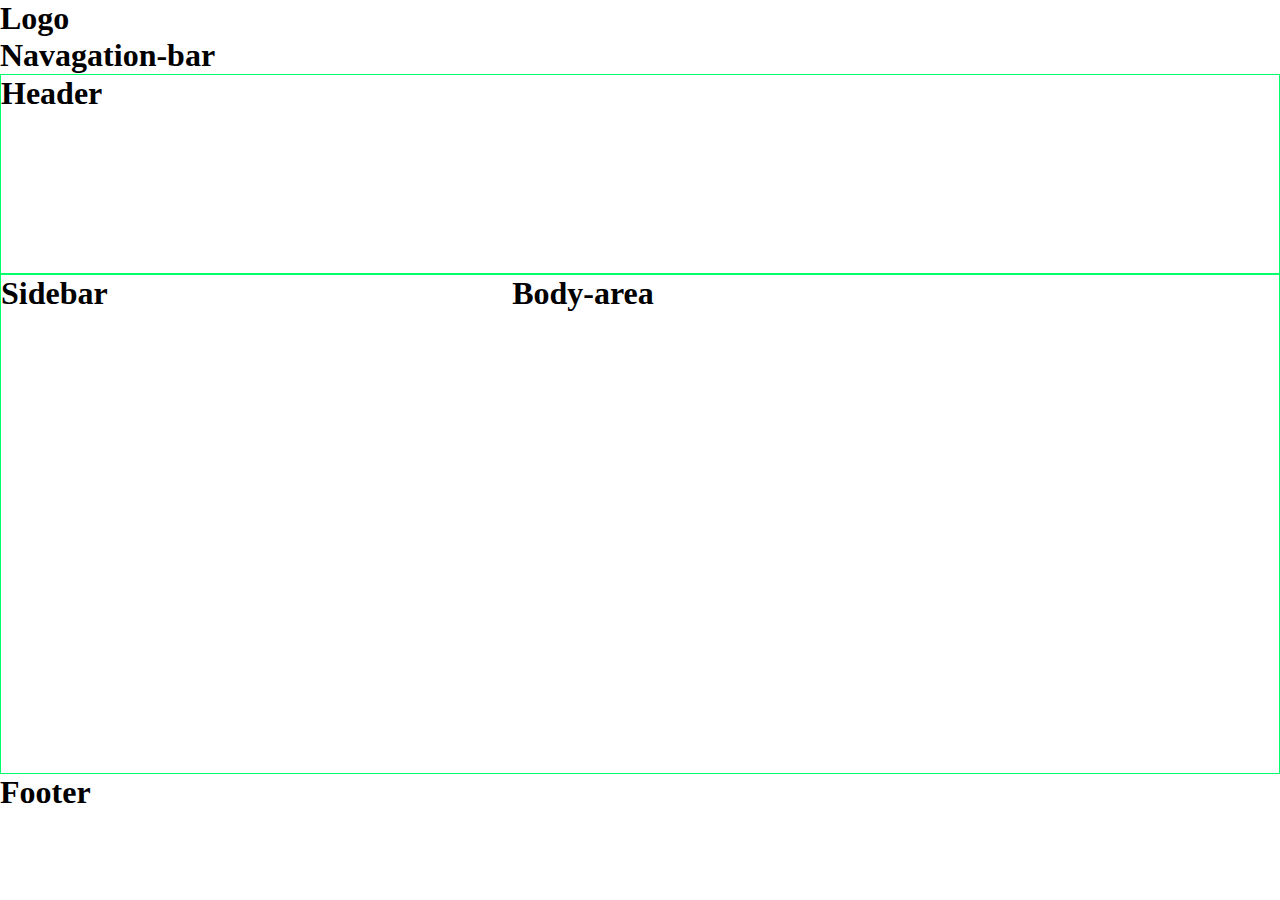
<file: 15.Thực hành flex và grid layout/layout1/index.html>
<!DOCTYPE html>
<html lang="en">
<head>
    <meta charset="UTF-8">
    <meta name="viewport" content="width=device-width, initial-scale=1.0">
    <title>Layout1</title>
    <link href="css/style.css" rel="stylesheet">
</head>
<body>
    <div id="wrapper">
        <div class="logo">
            <h1>Logo</h1>
        </div>

        <div class="navagation-bar">
            <h1>Navagation-bar</h1>
        </div>

        <div class="header">
            <h1>Header</h1>
        </div>

        <div id="content">
            <div class="sidebar">
                <h1>Sidebar</h1>
            </div>

            <div class="body-area">
                <h1>Body-area</h1>
            </div>
        </div>

        <div id="footer">
            <h1>Footer</h1>
        </div>
    </div>
</body>
</html>
</file>
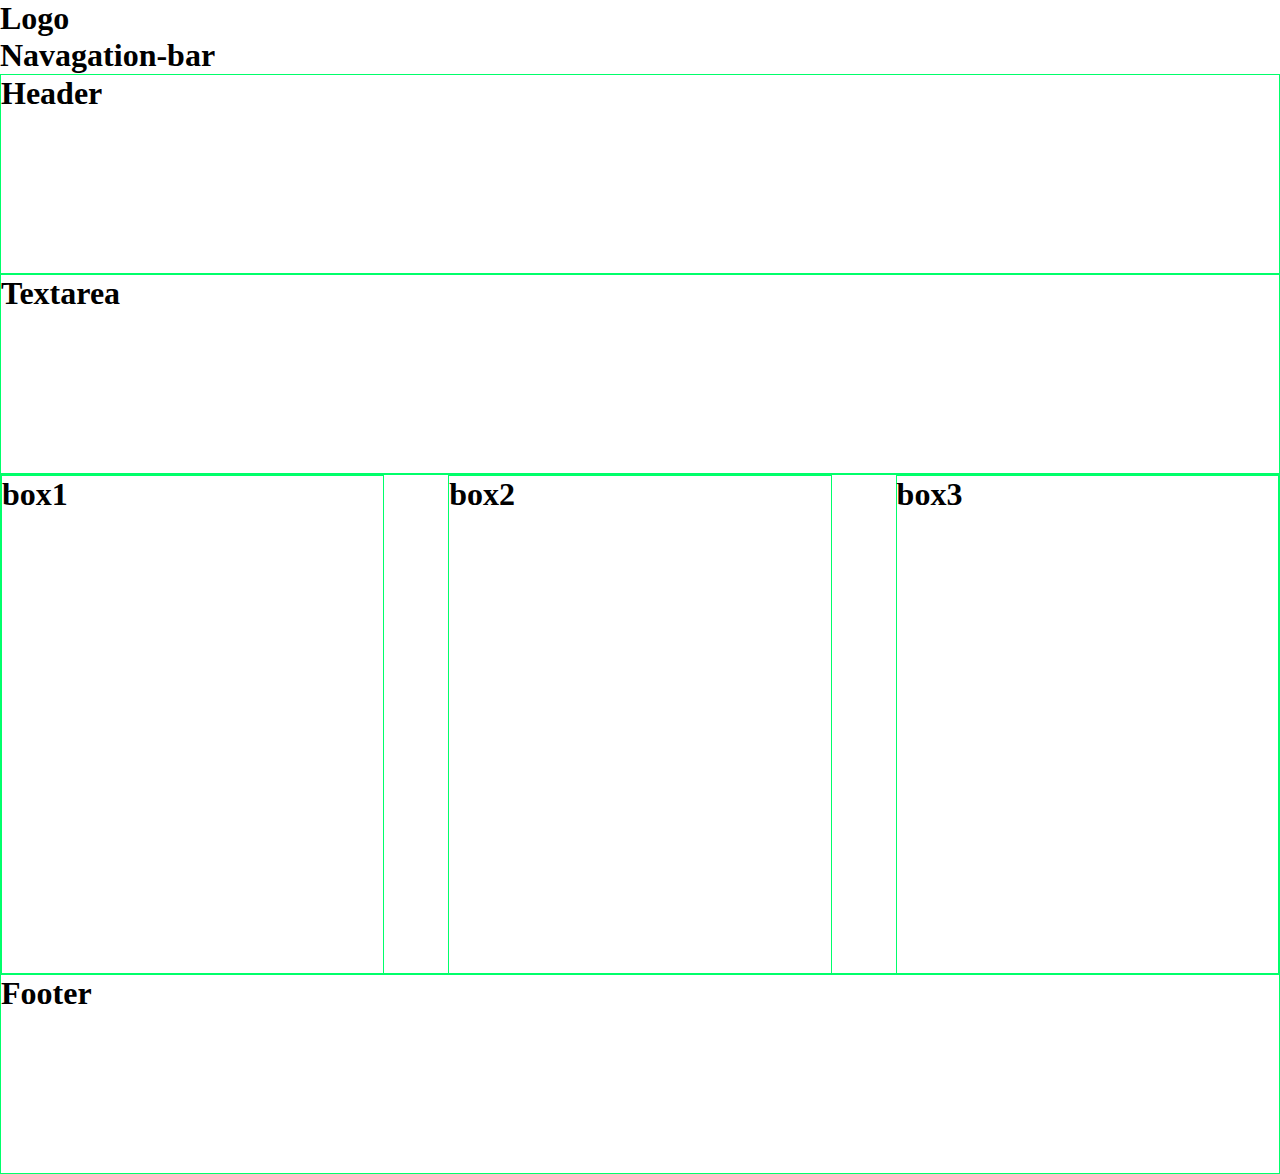
<file: 15.Thực hành flex và grid layout/layout2/index.html>
<!DOCTYPE html>
<html lang="en">
<head>
    <meta charset="UTF-8">
    <meta name="viewport" content="width=device-width, initial-scale=1.0">
    <title>Layout2</title>
    <link href="./css/demo.css" rel="stylesheet">
</head>
<body>
    <div id="wrapper">
        <div class="logo">
            <h1>Logo</h1>
        </div>

        <div class="navagation-bar">
            <h1>Navagation-bar</h1>
        </div>

        <div class="header">
            <h1>Header</h1>
        </div>

        <div class="textarea">
            <h1>Textarea</h1>
        </div>

        <div id="box">
            <div class="box1">
                <h1>box1</h1>
            </div>

            <div class="box2">
                <h1>box2</h1>
            </div>

            <div class="box3">
                <h1>box3</h1>
            </div>
        </div>

        <div id="footer">
            <h1>Footer</h1>
        </div>
    </div>
    
</body>
</html>
</file>
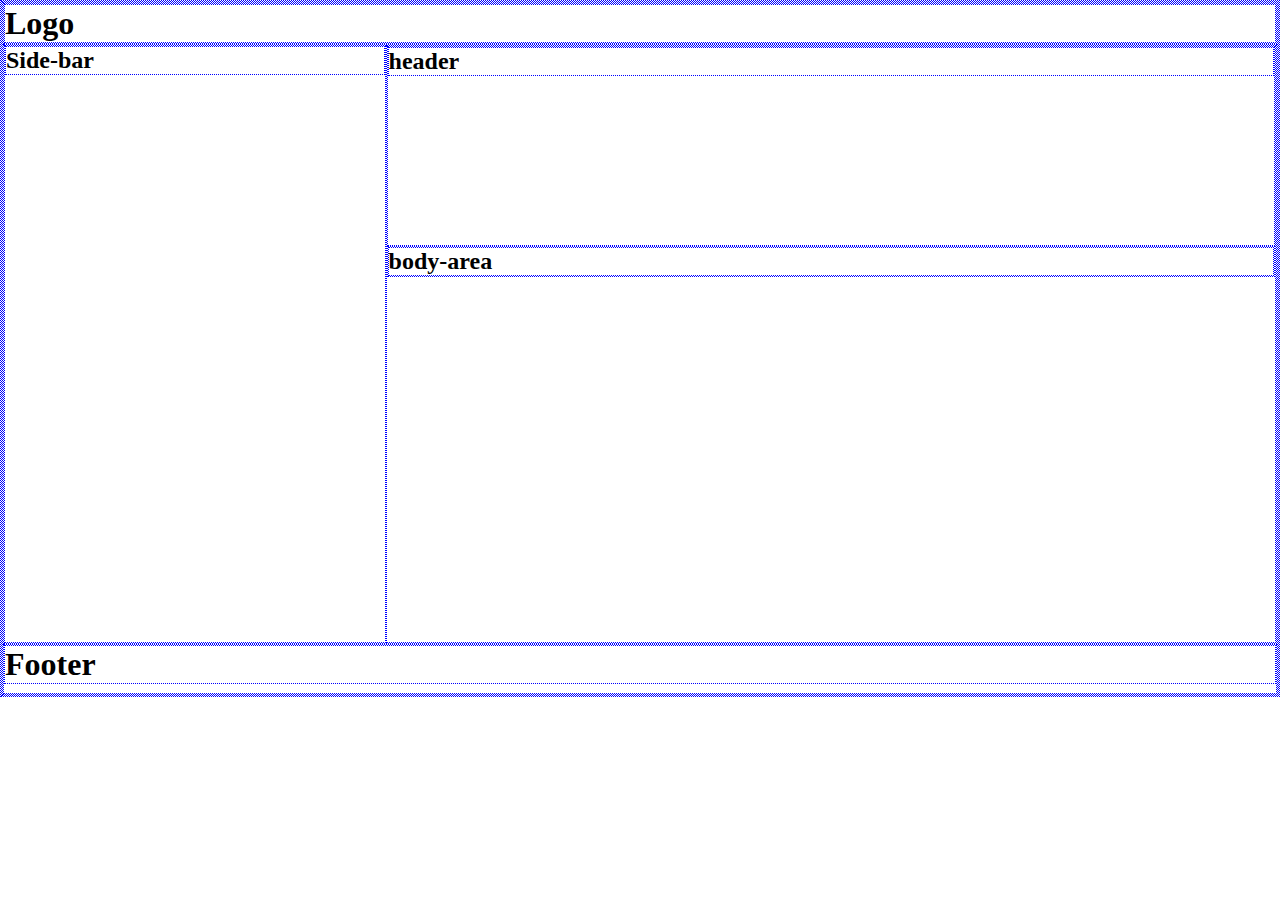
<file: 15.Thực hành flex và grid layout/layout3/index.html>
<!DOCTYPE html>
<html lang="en">
<head>
    <meta charset="UTF-8">
    <meta name="viewport" content="width=device-width, initial-scale=1.0">
    <title>Layout3</title>
    <link href="./css/layout3.css" rel="stylesheet">
</head>
<body>
    <div id="wrapper">
        <div class="logo">
            <h1>Logo</h1>
        </div>

       <div class="content">
            <div class="side-bar">
                <h2>Side-bar</h2>
            </div>

            <div class="main-content">
                <div class="header">
                    <h2>header</h2>
                </div>
                <div class="body-area">
                    <h2>body-area</h2>
                </div>
            </div>
       </div>

        <div id="footer">
            <h1>Footer</h1>
        </div>
    </div>
    
</body>
</html>
</file>
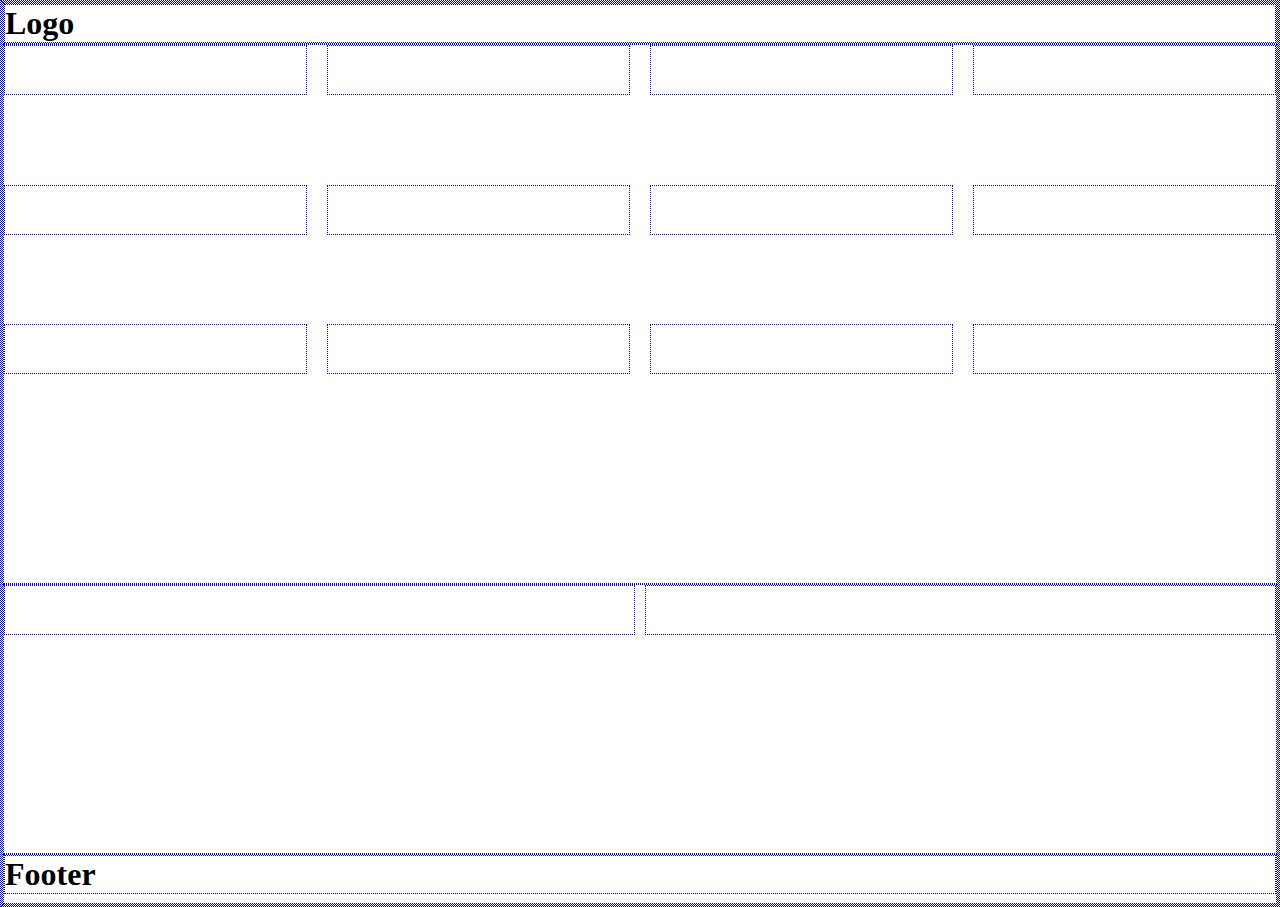
<file: 15.Thực hành flex và grid layout/layout4/index.html>
<!DOCTYPE html>
<html lang="en">
<head>
    <meta charset="UTF-8">
    <meta name="viewport" content="width=device-width, initial-scale=1.0">
    <title>Layout4</title>
    <link href="./css/layout4.css" rel="stylesheet">
</head>
<body>
    <div id="wrapper">
        <div class="logo">
            <h1>Logo</h1>
        </div>

       <div class="content">
            <div class="item"></div>
            <div class="item"></div>
            <div class="item"></div>
            <div class="item"></div>
            <div class="item"></div>
            <div class="item"></div>
            <div class="item"></div>
            <div class="item"></div>
            <div class="item"></div>
            <div class="item"></div>
            <div class="item"></div>
            <div class="item"></div>
       </div>
       
       <div class="content2">
            <div class="item"></div>
            <div class="item"></div>
       </div>

        <div id="footer">
            <h1>Footer</h1>
        </div>
    </div>
    
</body>
</html>
</file>
<file: 15.Thực hành flex và grid layout/layout1/css/style.css>
* {
  margin: 0;
  padding: 0;
  box-sizing: border-box;
}

.header {
  height: 200px;
  border: 1px solid rgb(0, 255, 106);
}

#content {
  height: 500px;
  border: 1px solid rgb(0, 255, 106);
  display: flex;
}
#content .sidebar {
  width: 40%;
  height: 500px;
}
#content .body-area {
  width: 60%;
  height: 500px;
}/*# sourceMappingURL=style.css.map */
</file>
<file: 15.Thực hành flex và grid layout/layout2/css/demo.css>
* {
  margin: 0;
  padding: 0;
  box-sizing: border-box;
}

.header {
  height: 200px;
  border: 1px solid rgb(0, 255, 106);
}

.textarea {
  height: 200px;
  border: 1px solid rgb(0, 255, 106);
}

#box {
  height: 500px;
  border: 1px solid rgb(0, 255, 106);
  display: flex;
  justify-content: space-between;
}
#box .box1,
#box .box2,
#box .box3 {
  width: 30%;
  height: 500px;
  border: 1px solid rgb(0, 255, 106);
}

#footer {
  height: 200px; /* Set the desired height here */
  border: 1px solid rgb(0, 255, 106);
}/*# sourceMappingURL=demo.css.map */
</file>
<file: 15.Thực hành flex và grid layout/layout3/css/layout3.css>
* {
  margin: 0;
  padding: 0;
  box-sizing: border-box;
  border: 1px dotted blue;
}

* div {
  background: white;
}

.header, .textarea, #box, #footer {
  height: 50px;
}

.content {
  display: flex;
  height: 600px;
}
.content .side-bar {
  width: 30%;
}
.content .main-content {
  width: 70%;
}
.content .main-content .header {
  height: 200px;
}
.content .main-content .textarea {
  height: 400px;
}/*# sourceMappingURL=layout3.css.map */
</file>
<file: 15.Thực hành flex và grid layout/layout4/css/layout4.css>
* {
  margin: 0;
  padding: 0;
  box-sizing: border-box;
  border: 1px dotted blue;
}

* div {
  background: white;
}

.header, .textarea, #box, .item, #footer {
  height: 50px;
}

.content {
  display: grid;
  height: 60vh;
  grid-template: repeat(4, 1fr)/repeat(4, 1fr);
  grid-gap: 20px;
}

.content2 {
  height: 30vh;
  display: grid;
  grid-template-columns: 1fr 1fr;
  grid-gap: 10px;
}/*# sourceMappingURL=layout4.css.map */
</file>
